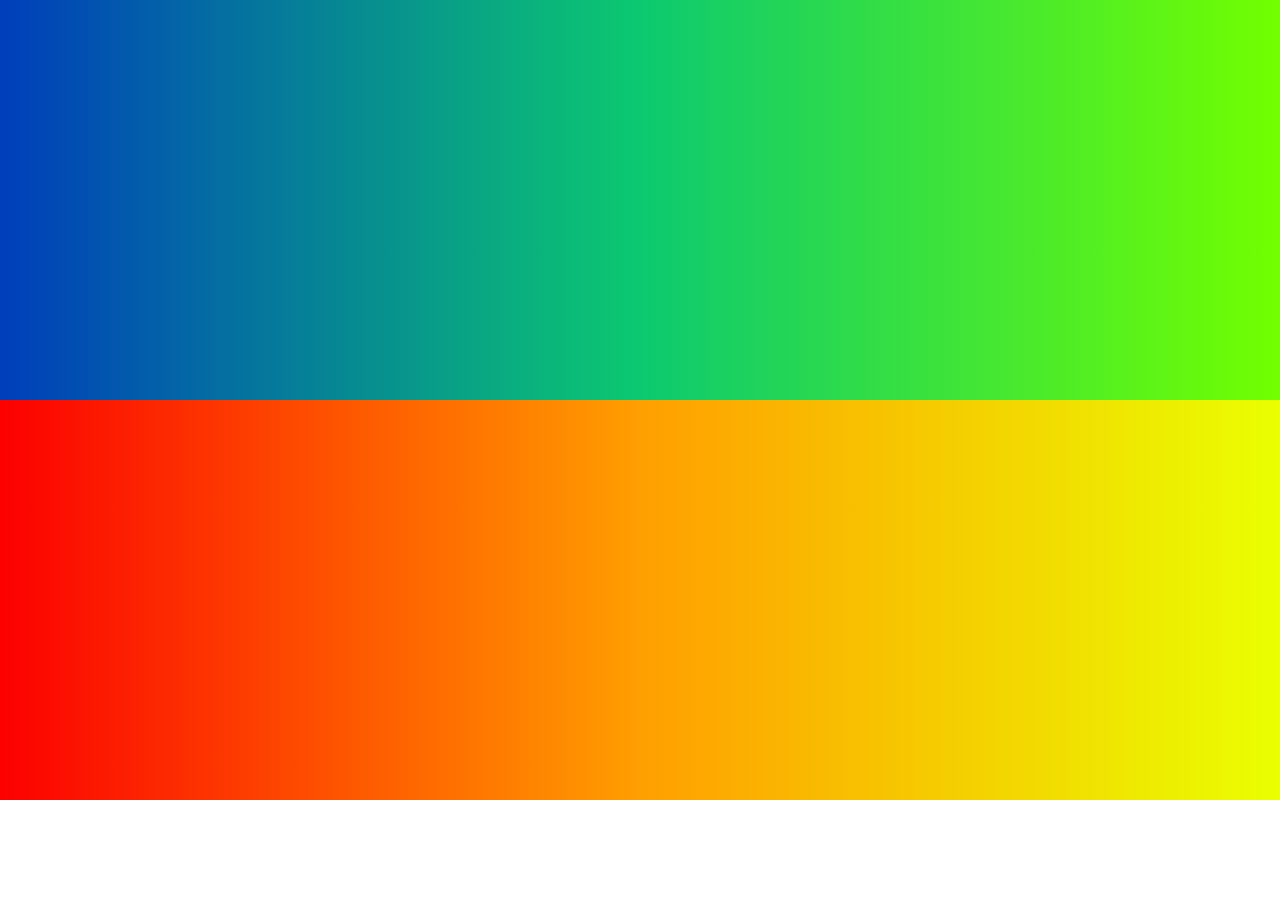
<file: colorPickerMockup.html>
<!DOCTYPE html>
<html lang="en">
<head>
  <meta charset="UTF-8">
  <meta name="viewport" content="width=device-width, initial-scale=1.0">
  <title>Document</title>

  <style>
    * {
      padding: 0px;
      margin: 0px;
    }
    .container {
      width: 100vw;
      height: 400px;
    }

    .blue {
      height: 100%;
      width: 33.33%;
    }

    .blueGreen {
      height: 100%;
      width: 33.33%;
    }

    .green {
      height: 100%;
      width: 33.33%;
    }

    .blueGreenGradient {
      background-color: rgb(0,62,187);
      background: linear-gradient(90deg, rgba(0,62,187,1) 0%, rgba(12,201,112,1) 50%, rgba(114,255,0,1) 100%);
      height: 100%;
      width: 100%;
      display: flex;
    }

    .redYellowGradient {
      background: rgb(252,0,0);
      background: linear-gradient(90deg, rgba(252,0,0,1) 0%, rgba(255,159,0,1) 50%, rgba(234,255,0,1) 100%);
      height: 100%;
      width: 100%;
      display: flex;
    }

    .red {
      height: 100%;
      width: 33.33%;
    }

    .orange {
      height: 100%;
      width: 33.33%;
    }

    .yellow {
      height: 100%;
      width: 33.33%;
    }

  </style>
</head>
<body>

  <div class="container">
    <div class="blueGreenGradient">
      <div class="blue"></div>
      <div class="blueGreen"></div>
      <div class="green"></div>
    </div>
    <div class="redYellowGradient">
      <div class="red"></div>
      <div class="orange"></div>
      <div class="yellow"></div>
    </div>
  </div>

</body>
</html>
</file>
